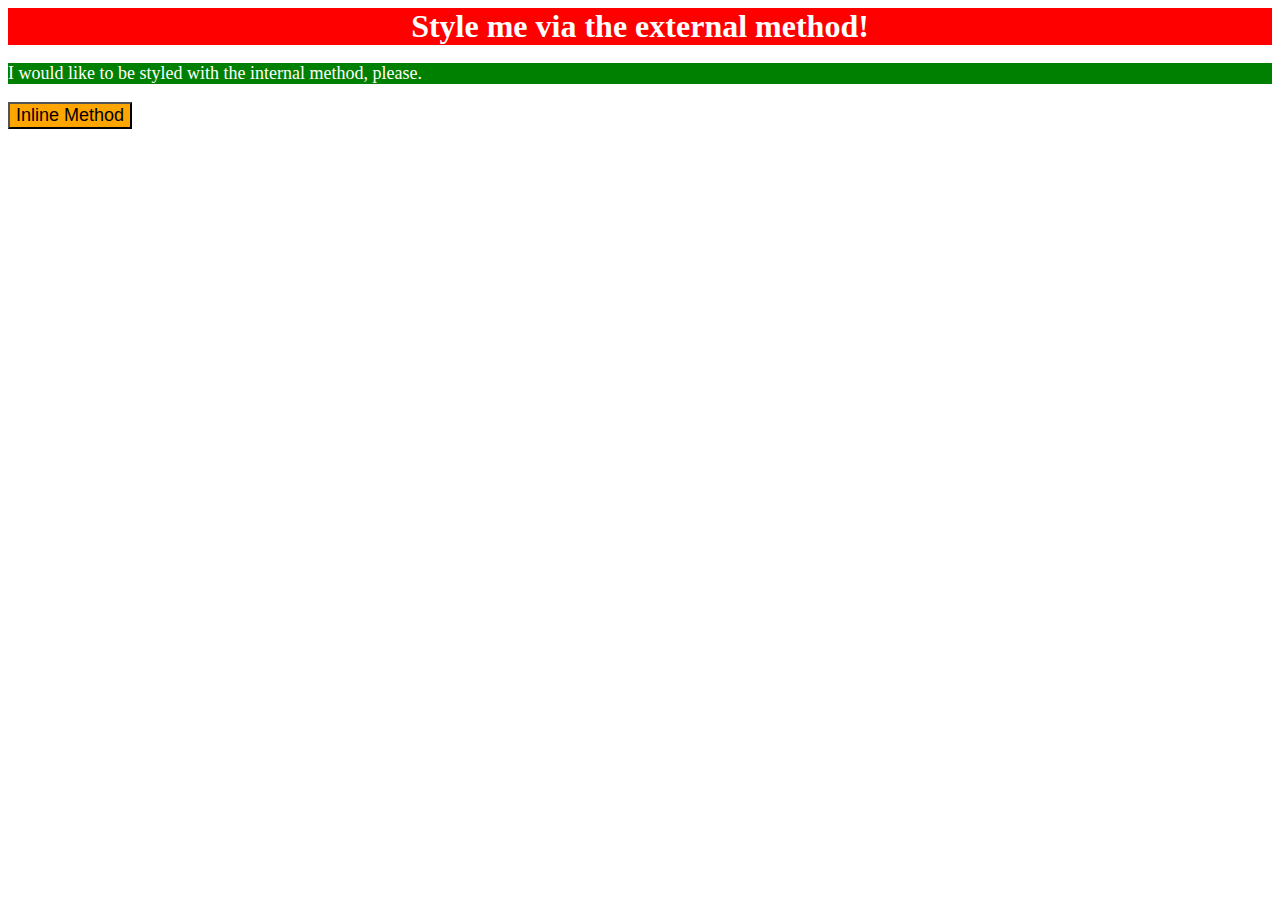
<file: foundations/01-css-methods/index.html>
<!DOCTYPE html>
<html lang="en">
  <head>
    <meta charset="UTF-8">
    <meta http-equiv="X-UA-Compatible" content="IE=edge">
    <meta name="viewport" content="width=device-width, initial-scale=1.0">
    <title>Methods for Adding CSS</title>
    <link rel="stylesheet" href="style.css">
    <style>
      p {
        background-color: green;
        color: white;
        font-size: 18px;
      }
    </style>
  </head>
  <body>
    <div>Style me via the external method!</div>
    <p>I would like to be styled with the internal method, please.</p>
    <button style="background-color: orange; font-size: 18px;">Inline Method</button>
  </body>
</html>
</file>
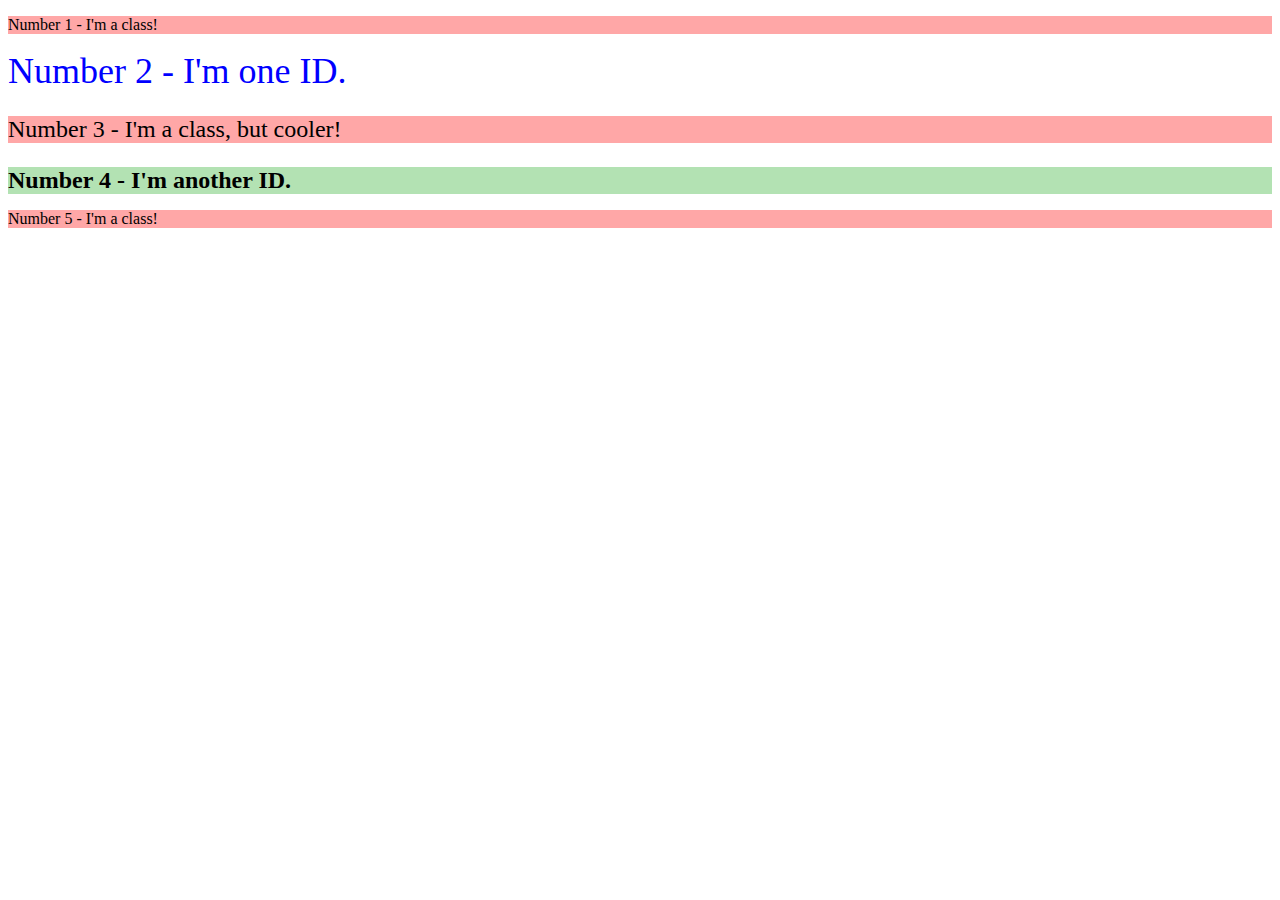
<file: foundations/02-class-id-selectors/index.html>
<!DOCTYPE html>
<html lang="en">
  <head>
    <meta charset="UTF-8">
    <meta http-equiv="X-UA-Compatible" content="IE=edge">
    <meta name="viewport" content="width=device-width, initial-scale=1.0">
    <title>Class and ID Selectors</title>
    <link rel="stylesheet" href="style.css">
  </head>
  <body>
    <p class="odd">Number 1 - I'm a class!</p>
    <div id="second">Number 2 - I'm one ID.</div>
    <p class="odd third">Number 3 - I'm a class, but cooler!</p>
    <div id="fourth">Number 4 - I'm another ID.</div>
    <p class="odd">Number 5 - I'm a class!</p>
    
  </body>
</html>
</file>
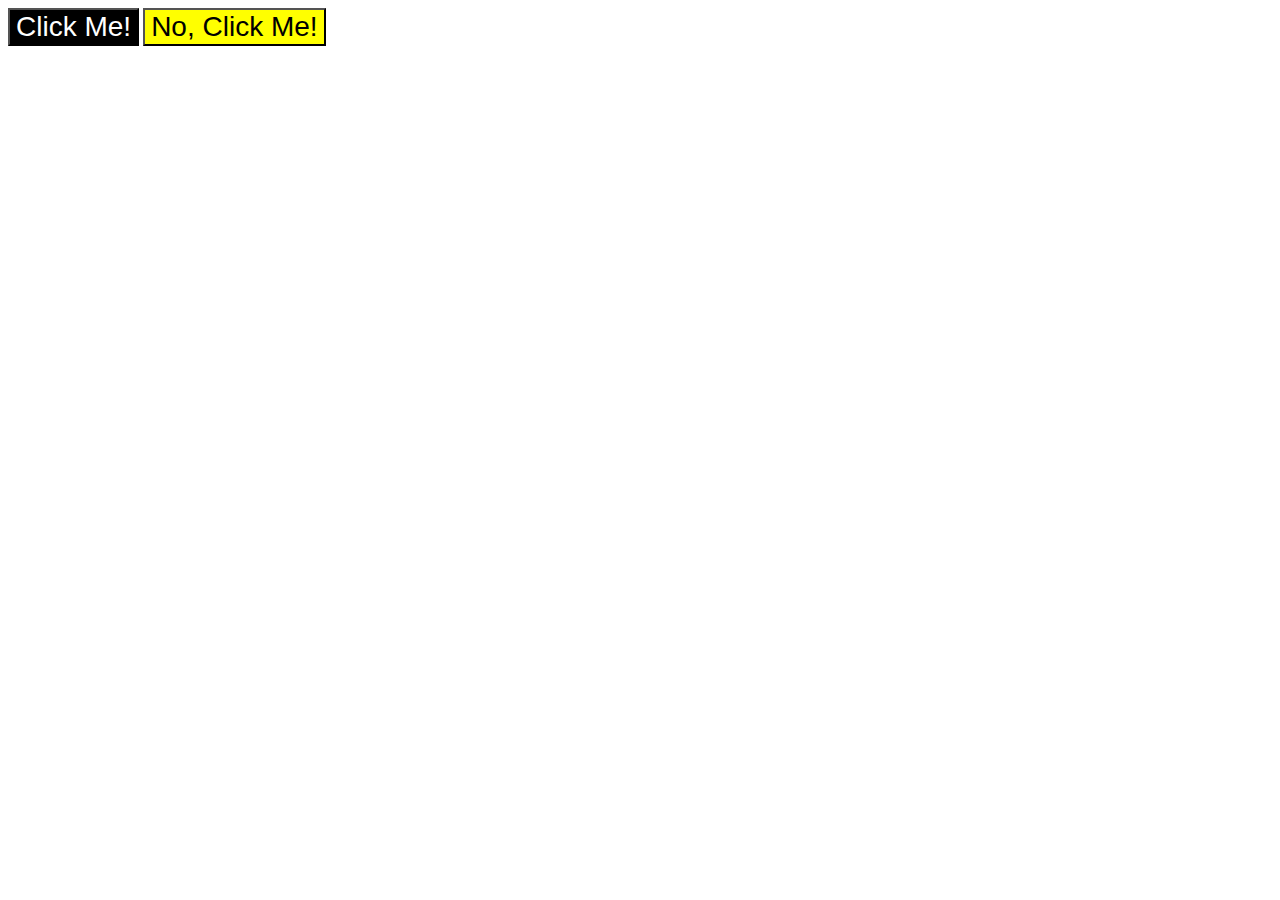
<file: foundations/03-grouping-selectors/index.html>
<!DOCTYPE html>
<html lang="en">
  <head>
    <meta charset="UTF-8">
    <meta http-equiv="X-UA-Compatible" content="IE=edge">
    <meta name="viewport" content="width=device-width, initial-scale=1.0">
    <title>Grouping Selectors</title>
    <link rel="stylesheet" href="style.css">
  </head>
  <body>
    
    <button id="first">Click Me!</button>
    <button id="second">No, Click Me!</button>
  
  </body>
</html>
</file>
<file: foundations/01-css-methods/style.css>
div {
    background-color: red;
    color: white;
    font-size: 32px;
    text-align: center;
    font-weight: bold;
}
</file>
<file: foundations/02-class-id-selectors/style.css>
.odd {
    background-color: rgb(255, 167, 167);
    font-family: "Verdana", "DejaVu Sans", sans-serif,;
}

#second {
    color: blue;
    font-size: 36px;

}

.third {
    font-size: 24px;
}

#fourth {
    background-color: rgb(179, 226, 179);
    font-size: 24px;
    font-weight: bold;
}
</file>
<file: foundations/03-grouping-selectors/style.css>
#first, #second {
    font-size: 28px;
    font-family: Helvetica, "Times New Roman", sans-serif;
}

#first {
    background-color: black;
    color: white;
}

#second {
    background-color: yellow;
}
</file>
